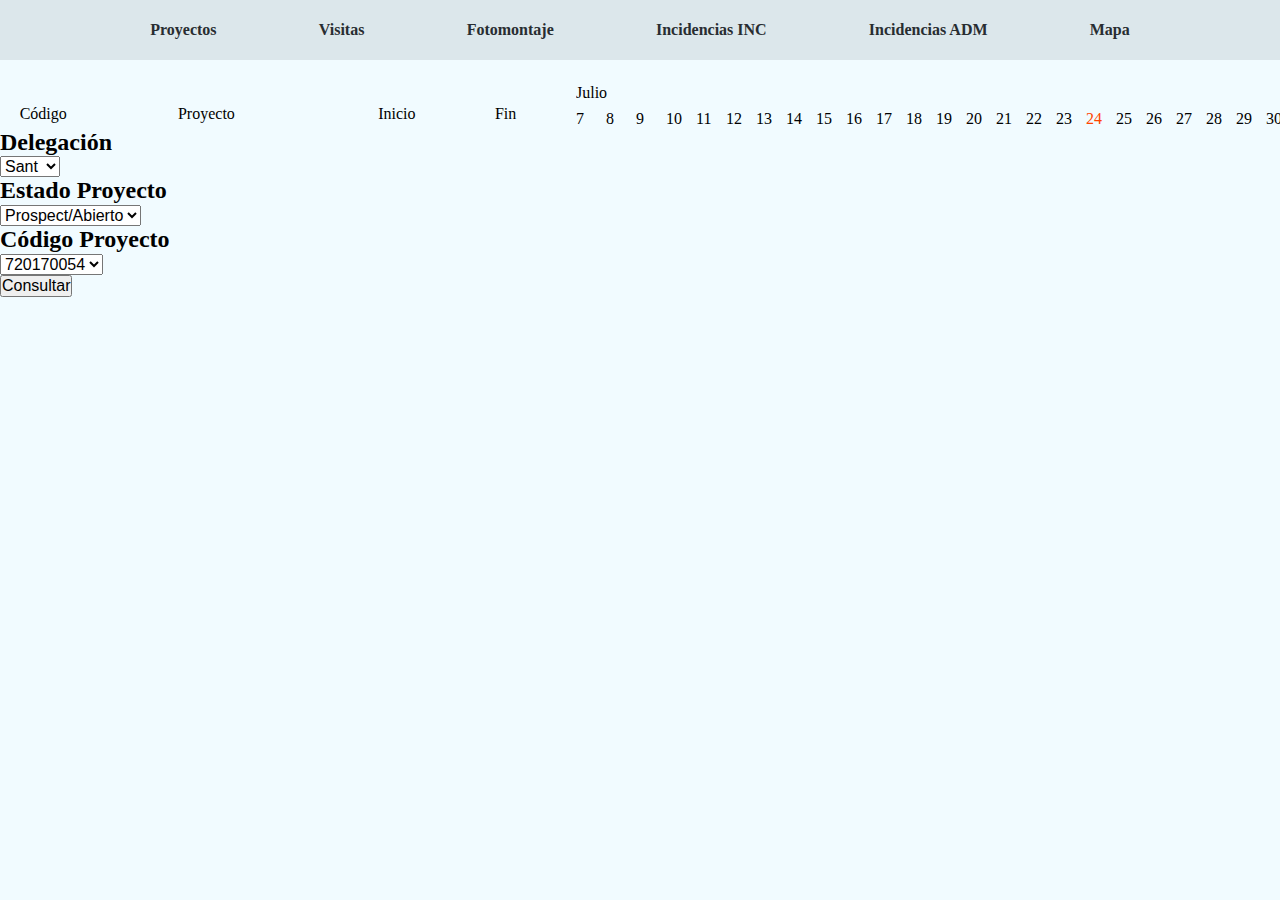
<file: public/index.html>
<!DOCTYPE html>
<html>
  <head>
    <title>Proyectos | IMM</title>
    <meta charset="utf-8">
    <meta name="description">
    <meta name="viewport" content="width=device-width, initial-scale=1, maximum-scale=1">
    <meta http-equiv="X-UA-Compatible" content="IE=edge">
    <link rel="stylesheet" href="css/normalize.css">
    <link rel="stylesheet" href="css/styles.css">
  </head>
  <body>
    <div class="darkMenu" id="darkMenu"></div>
    <header class="header">
      <div class="top-bar">
        <div class="icon-menu" id="icon-menu">
          <div class="icon-menu__bar"></div>
        </div>
      </div>
      <nav class="main-nav" id="main-nav">
        <ul class="main-menu" id="main-menu"><a class="main-menu__link" href="index.html">
            <li class="main-menu__item">proyectos</li></a><a class="main-menu__link" href="visitas.html">
            <li class="main-menu__item">visitas</li></a><a class="main-menu__link" href="fotomontaje.html">
            <li class="main-menu__item">fotomontaje</li></a><a class="main-menu__link" href="incidenciasINC.html">
            <li class="main-menu__item">incidencias INC</li></a><a class="main-menu__link" href="incidenciasADM.html">
            <li class="main-menu__item">incidencias ADM</li></a><a class="main-menu__link" href="mapa.html">
            <li class="main-menu__item">mapa</li></a>
        </ul>
      </nav>
    </header>
    <main class="main">
      <div class="project-select" id="project-select">
        <h1 class="project-select__item" id="projects">Planificación</h1>
        <h1 class="project-select__item" id="projects-filter">Proyectos</h1>
      </div>
      <!--Bloque principal de proyectos-->
      <!--h1.title Planificación De Proyectos-->
      <!--Contenedor de los datos recibidos-->
      <div class="data" id="data">
        <div class="data-container">
          <div class="project" id="project">
            <div class="project__item project__header">
              <div class="project__data">Código</div>
              <div class="project__data">Proyecto</div>
              <div class="project__data">Inicio</div>
              <div class="project__data">Fin</div>
            </div>
          </div>
          <div class="graphic-container">
            <div class="graphic-container__months" id="months"></div>
            <div class="graphic-container__graphic"></div>
            <div class="days" id="days"></div>
            <div class="cells" id="cells"></div>
          </div>
        </div>
      </div>
      <!--Contenedor de los datos recibidos para movil-->
      <div class="data-filter" id="dataFilter">
        <div class="data-filter__item" id="delegation">
          <h2 class="data-filter__title">Delegación</h2>
          <select id="delegationSelect" name="delegationSelect">
            <option value="sant">Sant</option>
            <option value="sego">Sego</option>
            <option value="niss">Niss</option>
          </select>
        </div>
        <div class="data-filter__item" id="state">
          <h2 class="data-filter__title">Estado Proyecto</h2>
          <select id="stateSelect" name="stateSelect">
            <option value="prospect">Prospect/Abierto</option>
            <option value="visita">Visita Técnica</option>
            <option value="desarrollo">Desarrollo PTC</option>
          </select>
        </div>
        <div class="data-filter__item" id="projectCode">
          <h2 class="data-filter__title">Código Proyecto</h2>
          <select id="codeSelect" name="codeSelect">
            <option value="720170054">720170054</option>
            <option value="720170094">720170094</option>
            <option value="720170105">720170105</option>
          </select>
        </div>
        <div class="data-filter__button">
          <button id="dataFilterButton">Consultar</button>
        </div>
        <!--.results
        .results__item
            .results__title Proyecto de prueba
            .results__title Id Delegación
            .results__title Estado Proyecto
            .results__title Codigo Proyecto
            .results__title Proyecto
            .results__title Fecha Inicial
            .results__title Fecha Aprobación
            .results__title Fecha Prevista Montaje
            .results__title Semana
            .results__title Fecha Montaje
            .results__title Razón Social
            .results__title Domicilio
            .results__title Municipio
            .results__title Provincia
            .results__title C.P.
            .results__title Base Imponible
            .results__title Facturado
            .results__title IMG Visita
            .results__title IMG Foto Montajes
            .results__title IMG Montajes
            .results__title IMG Incidencias
        -->
      </div>
    </main>
    <footer class="footer"></footer>
    <script src="js/viewport-dist.js"></script>
    <script src="js/menu-dist.js"></script>
    <script src="js/tabs-dist.js"></script>
    <script src="js/planificacion-dist.js"></script>
    <script src="js/project-dist.js"></script>
  </body>
</html>
</file>
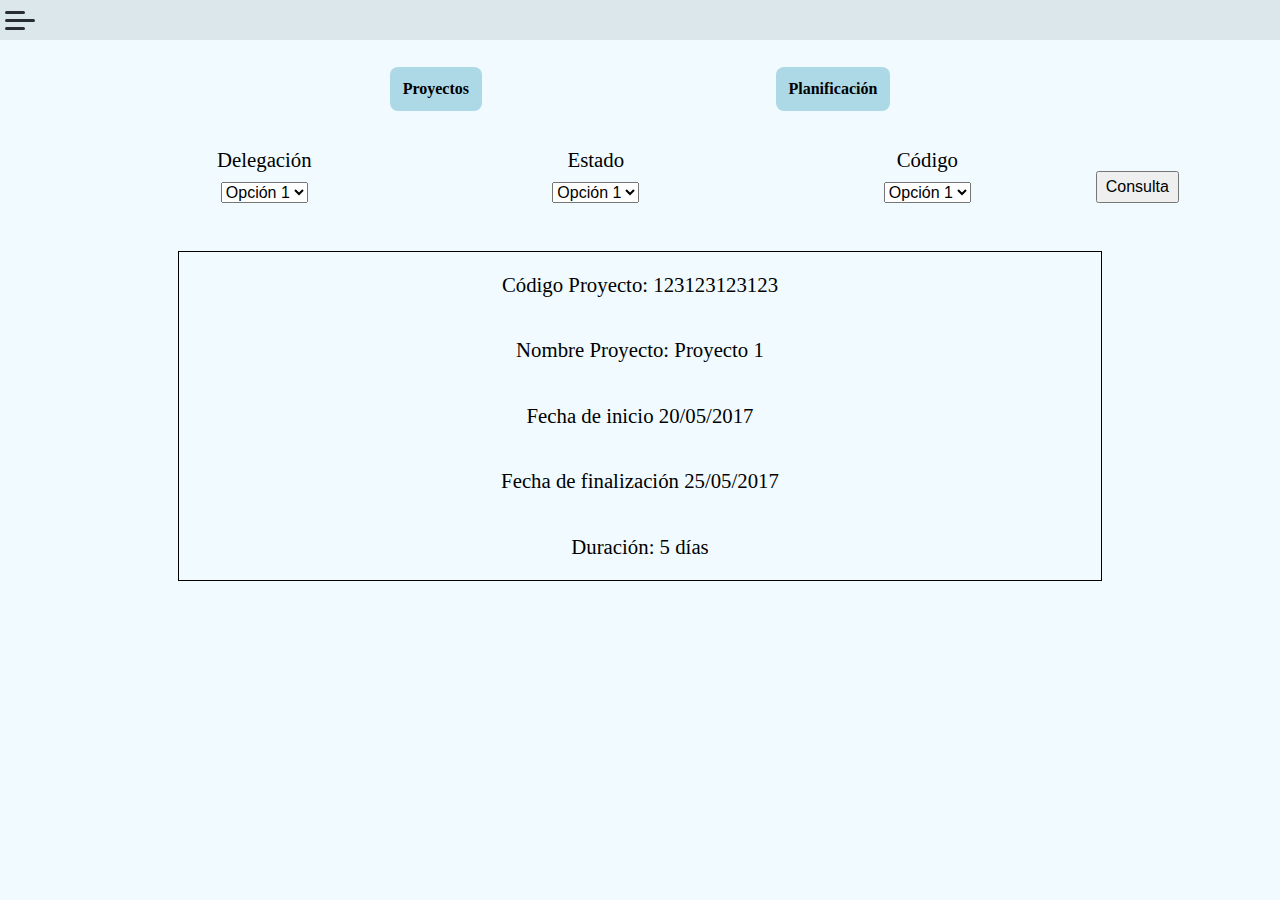
<file: mov/public/proyectos.html>
<!DOCTYPE html>
<html>
  <head>
    <title>Proyectos | IMM</title>
    <meta charset="utf-8">
    <meta name="description">
    <meta name="viewport" content="width=device-width, initial-scale=1, maximum-scale=1">
    <meta http-equiv="X-UA-Compatible" content="IE=edge">
    <link rel="stylesheet" href="css/normalize.css">
    <link rel="stylesheet" href="css/styles.css">
  </head>
  <body>
    <div class="darkMenu" id="darkMenu"></div>
    <header class="header">
      <div class="top-bar">
        <div class="icon-menu" id="icon-menu">
          <div class="icon-menu__bar"></div>
        </div>
      </div>
      <nav class="main-nav" id="main-nav">
        <ul class="main-menu" id="main-menu"><a class="main-menu__link" href="proyectos.html">
            <li class="main-menu__item">proyectos</li></a><a class="main-menu__link" href="visitas.html">
            <li class="main-menu__item">visitas</li></a><a class="main-menu__link" href="fotomontaje.html">
            <li class="main-menu__item">fotomontaje</li></a><a class="main-menu__link" href="incidenciasINC.html">
            <li class="main-menu__item">incidencias INC</li></a><a class="main-menu__link" href="incidenciasADM.html">
            <li class="main-menu__item">incidencias ADM</li></a><a class="main-menu__link" href="mapa.html">
            <li class="main-menu__item">mapa</li></a>
        </ul>
      </nav>
    </header>
    <main class="main">
      <div class="project-select" id="project-select">
        <h1 class="project-select__item" id="projects-filter">Proyectos</h1>
        <h1 class="project-select__item" id="projects">Planificación</h1>
      </div>
      <!--Contenedor general-->
      <div class="data" id="data">
        <div class="dataAccordion" id="data-accordion"></div>
        <div class="dataFilter" id="data-filter">
          <form class="form" action="#" method="get">
            <div class="form__field">
              <label class="form__label" for="filter-delegacion">Delegación</label>
              <select class="form__select" id="filter-delegacion" name="filter-delegacion">
                <option value="opción-1">Opción 1</option>
                <option value="opción-2">Opción 2</option>
                <option value="opción-3">Opción 3</option>
                <option value="opción-4">Opción 4</option>
                <option value="opción-5">Opción 5</option>
              </select>
            </div>
            <div class="form__field">
              <label class="form__label" for="filter-estado">Estado</label>
              <select class="form__select" id="filter-estado" name="filter-estado">
                <option value="opción-1">Opción 1</option>
                <option value="opción-2">Opción 2</option>
                <option value="opción-3">Opción 3</option>
                <option value="opción-4">Opción 4</option>
                <option value="opción-5">Opción 5</option>
              </select>
            </div>
            <div class="form__field">
              <label class="form__label" for="filter-codigo">Código</label>
              <select class="form__select" id="filter-codigo" name="filter-codigo">
                <option value="opción-1">Opción 1</option>
                <option value="opción-2">Opción 2</option>
                <option value="opción-3">Opción 3</option>
                <option value="opción-4">Opción 4</option>
                <option value="opción-5">Opción 5</option>
              </select>
            </div>
            <input class="form__submit" type="submit" value="Consulta">
          </form>
          <div class="result">
            <div class="result__data">Código Proyecto: 123123123123</div>
            <div class="result__data">Nombre Proyecto: Proyecto 1</div>
            <div class="result__data">Fecha de inicio 20/05/2017</div>
            <div class="result__data">Fecha de finalización 25/05/2017</div>
            <div class="result__data">Duración: 5 días</div>
          </div>
        </div>
      </div>
    </main>
    <footer class="footer"></footer>
    <script src="js/data-dist.js"></script>
    <script src="js/menu-dist.js"></script>
    <script src="js/tabs-dist.js"></script>
  </body>
</html>
</file>
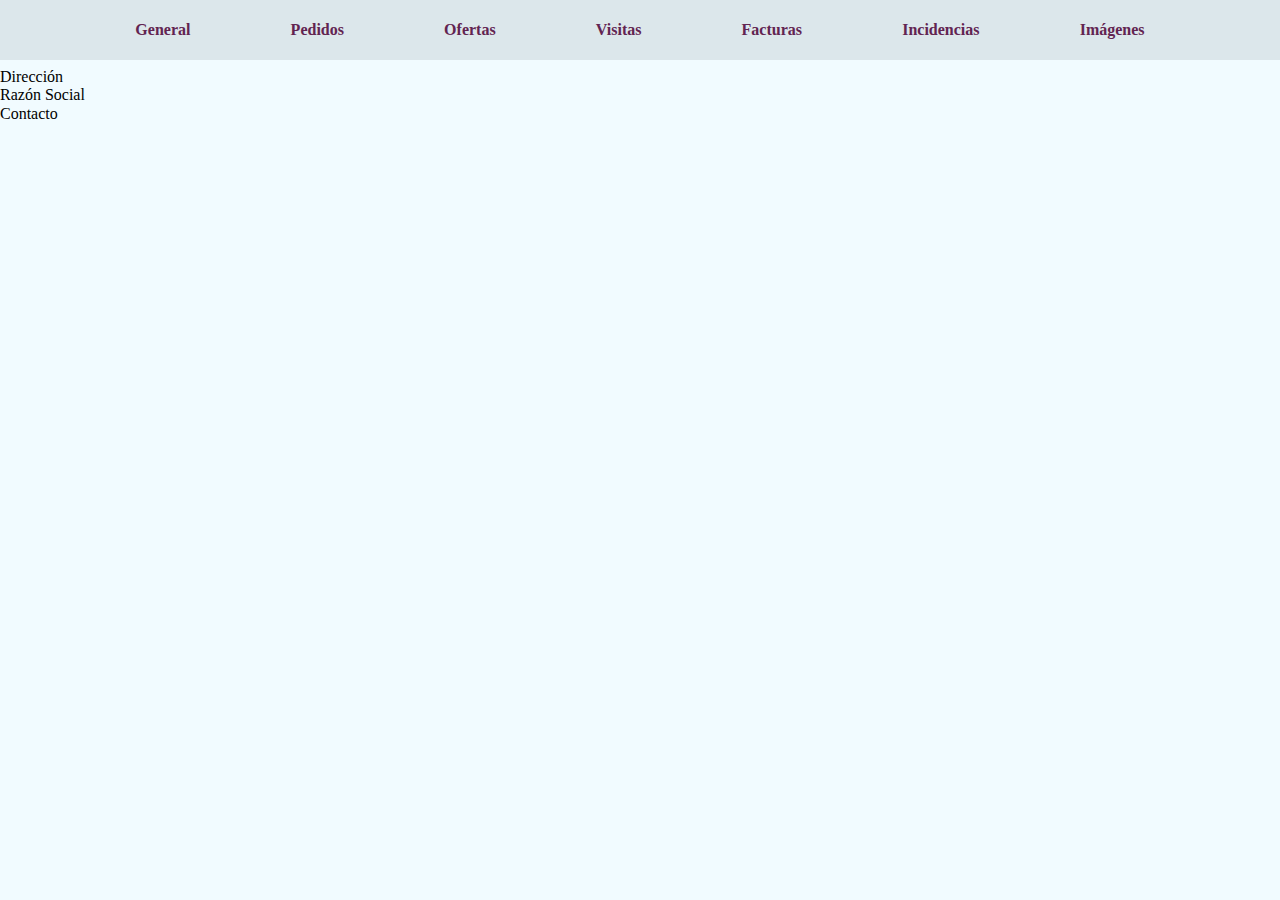
<file: pc/public/proyecto.html>
<!DOCTYPE html>
<html>
  <head>
    <title>Proyectos | IMM</title>
    <meta charset="utf-8">
    <meta name="description">
    <meta name="viewport" content="width=device-width, initial-scale=1, maximum-scale=1">
    <meta http-equiv="X-UA-Compatible" content="IE=edge">
    <link rel="stylesheet" href="css/normalize.css">
    <link rel="stylesheet" href="css/styles.css">
  </head>
  <body>
    <ul class="project-menu" id="project-menu"><a class="project-menu__link" href="general.html">
        <li class="project-menu__item">general</li></a><a class="project-menu__link" href="pedidos.html">
        <li class="project-menu__item">pedidos</li></a><a class="project-menu__link" href="ofertas.html">
        <li class="project-menu__item">ofertas</li></a><a class="project-menu__link" href="visitas.html">
        <li class="project-menu__item">visitas</li></a><a class="project-menu__link" href="facturas.html">
        <li class="project-menu__item">facturas</li></a><a class="project-menu__link" href="incidencias.html">
        <li class="project-menu__item">incidencias</li></a><a class="project-menu__link" href="imagenes.html">
        <li class="project-menu__item">imágenes</li></a>
    </ul>
    <main class="main">
      <div class="info">
        <div class="info__header">
          <p>Dirección</p>
          <p>Razón Social</p>
          <p>Contacto</p>
        </div>
      </div>
    </main>
    <footer class="footer"></footer>
    <script src="js/menus-dist.js"></script>
  </body>
</html>
</file>
<file: public/css/styles.css>
@charset "UTF-8";
/*Colores*/
/*Fuentes*/
@import url("https://fonts.googleapis.com/css?family=Roboto+Slab:300,400");
@import url("https://fonts.googleapis.com/css?family=Montserrat:400,600");
/*Anchos*/
body {
  margin: 0;
  /*background: url('../img/bg.jpg');*/
  background: #f1fbff;
  overflow: hidden; }

h1 {
  font-size: 1.5em;
  text-align: center; }

a {
  color: #282D31;
  text-decoration: none;
  cursor: pointer;
  font-weight: bold; }
  a:hover {
    text-decoration: underline; }

.top-bar {
  height: 40px;
  background: #dce7eb; }
  @media (min-width: 1025px) {
    .top-bar {
      display: none; } }

.icon-menu {
  width: 40px;
  height: 40px;
  display: -webkit-box;
  display: -ms-flexbox;
  display: flex;
  -webkit-box-pack: center;
  -ms-flex-pack: center;
  justify-content: center;
  -webkit-box-align: center;
  -ms-flex-align: center;
  align-items: center;
  cursor: pointer; }
  .icon-menu__bar {
    position: relative;
    width: 30px;
    height: 3px;
    border-radius: 1.5px;
    background: #282D31; }
    .icon-menu__bar:after, .icon-menu__bar:before {
      content: '';
      position: absolute;
      width: 20px;
      height: 3px;
      border-radius: 1.5px;
      left: 0;
      background: #282D31; }
    .icon-menu__bar:after {
      top: .5em; }
    .icon-menu__bar:before {
      top: -.5em; }
    @media (min-width: 1025px) {
      .icon-menu__bar {
        display: none; } }

.main-menu {
  position: absolute;
  list-style: none;
  background: #dce7eb;
  margin: 0;
  padding: .5em 3em;
  left: -100%;
  -webkit-transition: left .2s;
  -o-transition: left .2s;
  transition: left .2s;
  text-transform: capitalize;
  z-index: 200; }
  .main-menu__item {
    padding: .8em 0; }
  .main-menu--show {
    left: 0; }
  @media (min-width: 1025px) {
    .main-menu {
      position: relative;
      display: -webkit-box;
      display: -ms-flexbox;
      display: flex;
      -webkit-box-pack: space-evenly;
      -ms-flex-pack: space-evenly;
      justify-content: space-evenly;
      left: 0;
      margin-bottom: .5em; } }

.darkMenu {
  position: absolute;
  top: 0;
  right: -100%;
  width: 100vw;
  height: 100vh;
  background: rgba(0, 0, 0, 0.4);
  -webkit-transition: right .2s;
  -o-transition: right .2s;
  transition: right .2s;
  z-index: 100; }
  .darkMenu--hide {
    right: 0; }

.project-select {
  width: 85%;
  margin: 1em auto;
  display: -webkit-box;
  display: -ms-flexbox;
  display: flex;
  -webkit-box-pack: space-evenly;
  -ms-flex-pack: space-evenly;
  justify-content: space-evenly; }
  .project-select__item {
    cursor: pointer;
    border-radius: .5em;
    padding: .8em;
    background: lightblue;
    font-size: 1em; }
  @media (min-width: 1025px) {
    .project-select {
      display: none; } }

* {
  -webkit-box-sizing: border-box;
  box-sizing: border-box;
  margin: 0;
  padding: 0; }

/*Div general que contiene los proyectos y el gráfico*/
.data-container {
  display: -webkit-box;
  display: -ms-flexbox;
  display: flex; }

/*Div con el nombre y la información del proyecto*/
.project {
  width: 45%;
  /*Cada uno de los proyectos y la cabecera de los proyectos*/ }
  .project__item {
    display: grid;
    grid-template-columns: 10% 50% 20% 20%;
    justify-items: center;
    padding: .3em 1em;
    /*Cabecera de los proyectos. Código | Proyecto |...*/ }
    .project__item:first-child {
      /*Margen para salvar la distancia de la cabecera de los meses*/
      margin-top: 2em; }

/*Contenedor general del div de los gráficos*/
.graphic-container {
  width: 55%;
  overflow-x: auto;
  overflow-y: hidden;
  /*Cabecera con el nombre de los meses*/
  /*Div que contiene los días y los gráficos*/ }
  .graphic-container__months {
    display: -webkit-box;
    display: -ms-flexbox;
    display: flex;
    margin-top: 1em;
    margin-bottom: .5em; }
  .graphic-container__graphic {
    width: 300%; }

.days, .cells {
  display: grid;
  grid-template-columns: repeat(299, 30px); }

.cell {
  width: 30px;
  height: 20px;
  background: orange; }
  .cell:last-child {
    border-top-right-radius: 10px;
    border-bottom-right-radius: 10px;
    width: 15px; }

.today {
  color: orangered;
  position: relative; }
  .today:after {
    content: '';
    position: absolute;
    top: 1.2em;
    left: 2px;
    width: 2px;
    height: 200px;
    background: blue; }
</file>
<file: mov/public/css/styles.css>
/*Colores*/
/*Fuentes*/
@import url("https://fonts.googleapis.com/css?family=Roboto+Slab:300,400");
@import url("https://fonts.googleapis.com/css?family=Montserrat:400,600");
body {
  margin: 0;
  /*background: url('../img/bg.jpg');*/
  background: #f1fbff;
  overflow-x: hidden; }

h1 {
  font-size: 1.5em;
  text-align: center; }

a {
  text-decoration: none;
  cursor: pointer;
  font-weight: bold; }
  a:hover {
    text-decoration: underline; }

.top-bar {
  height: 40px;
  background: #dce7eb; }

.icon-menu {
  width: 40px;
  height: 40px;
  display: -webkit-box;
  display: -ms-flexbox;
  display: flex;
  -webkit-box-pack: center;
  -ms-flex-pack: center;
  justify-content: center;
  -webkit-box-align: center;
  -ms-flex-align: center;
  align-items: center;
  cursor: pointer; }
  .icon-menu__bar {
    position: relative;
    width: 30px;
    height: 3px;
    border-radius: 1.5px;
    background: #282D31; }
    .icon-menu__bar:after, .icon-menu__bar:before {
      content: '';
      position: absolute;
      width: 20px;
      height: 3px;
      border-radius: 1.5px;
      left: 0;
      background: #282D31; }
    .icon-menu__bar:after {
      top: .5em; }
    .icon-menu__bar:before {
      top: -.5em; }

.main-menu {
  position: absolute;
  list-style: none;
  background: #dce7eb;
  margin: 0;
  padding: .5em 3em;
  left: -100%;
  -webkit-transition: left .2s;
  -o-transition: left .2s;
  transition: left .2s;
  text-transform: capitalize;
  z-index: 200; }
  .main-menu__item {
    padding: .8em 0; }
  .main-menu--show {
    left: 0; }

.darkMenu {
  position: absolute;
  top: 0;
  right: -100%;
  width: 100vw;
  height: 100vh;
  background: rgba(0, 0, 0, 0.4);
  -webkit-transition: right .2s;
  -o-transition: right .2s;
  transition: right .2s;
  z-index: 100; }
  .darkMenu--hide {
    right: 0; }

.project-select {
  width: 85%;
  margin: 1em auto;
  display: -webkit-box;
  display: -ms-flexbox;
  display: flex;
  -webkit-box-pack: space-evenly;
  -ms-flex-pack: space-evenly;
  justify-content: space-evenly; }
  .project-select__item {
    cursor: pointer;
    border-radius: .5em;
    padding: .8em;
    background: lightblue;
    font-size: 1em; }

* {
  -webkit-box-sizing: border-box;
  box-sizing: border-box;
  margin: 0;
  padding: 0; }

.dataAccordion {
  display: none;
  width: 80%;
  margin-right: auto;
  margin-left: auto;
  height: 100px; }
  .dataAccordion__item {
    position: relative;
    background: #FC9D9A;
    display: -webkit-box;
    display: -ms-flexbox;
    display: flex;
    -webkit-box-orient: vertical;
    -webkit-box-direction: normal;
    -ms-flex-direction: column;
    flex-direction: column;
    -webkit-box-align: center;
    -ms-flex-align: center;
    align-items: center;
    margin-bottom: 1em; }
  .dataAccordion__title {
    cursor: pointer;
    width: 100%;
    text-align: center; }
  .dataAccordion__h2 {
    margin-top: 0;
    padding: .5em; }
  .dataAccordion__info {
    text-align: center;
    padding-bottom: 1em;
    display: none; }
  .dataAccordion__data {
    font-size: 1.2em;
    line-height: 2; }

.dataFilter {
  display: block;
  width: 85%;
  margin-left: auto;
  margin-right: auto;
  height: 100px; }

.form {
  text-align: center;
  display: -webkit-box;
  display: -ms-flexbox;
  display: flex;
  -ms-flex-wrap: wrap;
  flex-wrap: wrap;
  -webkit-box-pack: space-evenly;
  -ms-flex-pack: space-evenly;
  justify-content: space-evenly;
  -webkit-box-align: center;
  -ms-flex-align: center;
  align-items: center; }
  .form__label {
    display: block;
    font-size: 1.3em;
    margin: .5em 0; }
  .form__field {
    width: 30%; }
  .form__submit {
    padding: .3em .5em;
    margin-top: 2em;
    -ms-flex-item-align: end;
    align-self: flex-end;
    display: block; }

.result {
  width: 85%;
  margin-left: auto;
  margin-right: auto;
  margin-top: 3em;
  border: 1px solid black; }
  .result__data {
    font-size: 1.3em;
    text-align: center;
    padding: 1em 0; }
</file>
<file: pc/public/css/styles.css>
@charset "UTF-8";
/*Colores*/
/*Fuentes*/
@import url("https://fonts.googleapis.com/css?family=Roboto+Slab:300,400");
@import url("https://fonts.googleapis.com/css?family=Montserrat:400,600");
body {
  margin: 0;
  /*background: url('../img/bg.jpg');*/
  background: #f1fbff;
  overflow: hidden; }

h1 {
  font-size: 1.5em;
  text-align: center; }

a {
  color: #282D31;
  text-decoration: none;
  cursor: pointer;
  font-weight: bold; }
  a:hover {
    text-decoration: underline;
    -webkit-text-decoration-color: #622451;
    text-decoration-color: #622451; }

.top-bar {
  height: 40px;
  background: #dce7eb; }
  @media (min-width: 1025px) {
    .top-bar {
      display: none; } }

.icon-menu {
  width: 40px;
  height: 40px;
  display: -webkit-box;
  display: -ms-flexbox;
  display: flex;
  -webkit-box-pack: center;
  -ms-flex-pack: center;
  justify-content: center;
  -webkit-box-align: center;
  -ms-flex-align: center;
  align-items: center;
  cursor: pointer; }
  .icon-menu__bar {
    position: relative;
    width: 30px;
    height: 3px;
    border-radius: 1.5px;
    background: #282D31; }
    .icon-menu__bar:after, .icon-menu__bar:before {
      content: '';
      position: absolute;
      width: 20px;
      height: 3px;
      border-radius: 1.5px;
      left: 0;
      background: #282D31; }
    .icon-menu__bar:after {
      top: .5em; }
    .icon-menu__bar:before {
      top: -.5em; }
    @media (min-width: 1025px) {
      .icon-menu__bar {
        display: none; } }

.main-menu,
.project-menu {
  position: absolute;
  list-style: none;
  background: #dce7eb;
  margin: 0;
  padding: .5em 3em;
  left: -100%;
  -webkit-transition: left .2s;
  -o-transition: left .2s;
  transition: left .2s;
  text-transform: capitalize;
  z-index: 200; }
  .main-menu__item,
  .project-menu__item {
    padding: .8em;
    color: #622451;
    border-radius: 10px; }
    .main-menu__item--active, .main-menu__item:hover,
    .project-menu__item--active,
    .project-menu__item:hover {
      background: #622451;
      color: white; }
  .main-menu--show,
  .project-menu--show {
    left: 0; }
  @media (min-width: 1025px) {
    .main-menu,
    .project-menu {
      position: relative;
      display: -webkit-box;
      display: -ms-flexbox;
      display: flex;
      -webkit-box-pack: space-evenly;
      -ms-flex-pack: space-evenly;
      justify-content: space-evenly;
      left: 0;
      margin-bottom: .5em; } }

.darkMenu {
  position: absolute;
  top: 0;
  right: -100%;
  width: 100vw;
  height: 100vh;
  background: rgba(0, 0, 0, 0.4);
  -webkit-transition: right .2s;
  -o-transition: right .2s;
  transition: right .2s;
  z-index: 100; }
  .darkMenu--hide {
    right: 0; }

.project-select {
  width: 85%;
  margin: 1em auto;
  display: -webkit-box;
  display: -ms-flexbox;
  display: flex;
  -webkit-box-pack: space-evenly;
  -ms-flex-pack: space-evenly;
  justify-content: space-evenly; }
  .project-select__item {
    cursor: pointer;
    border-radius: .5em;
    padding: .8em;
    background: lightblue;
    font-size: 1em; }
  @media (min-width: 1025px) {
    .project-select {
      display: none; } }

* {
  -webkit-box-sizing: border-box;
  box-sizing: border-box;
  margin: 0;
  padding: 0; }

/*Div general que contiene los proyectos y el gráfico*/
.data-container {
  display: -webkit-box;
  display: -ms-flexbox;
  display: flex; }

/*Div con el nombre y la información del proyecto*/
.project {
  width: 45%;
  /*Cada uno de los proyectos y la cabecera de los proyectos*/ }
  .project__item {
    display: grid;
    grid-template-columns: 10% 50% 20% 20%;
    justify-items: center;
    padding: .3em 1em;
    cursor: pointer;
    /*Cabecera de los proyectos. Código | Proyecto |...*/ }
    .project__item:first-child {
      /*Margen para salvar la distancia de la cabecera de los meses*/
      margin-top: 2em; }

/*Contenedor general del div de los gráficos*/
.graphic-container {
  width: 55%;
  overflow-x: auto;
  overflow-y: hidden;
  /*Cabecera con el nombre de los meses*/
  /*Div que contiene los días y los gráficos*/ }
  .graphic-container__months {
    display: -webkit-box;
    display: -ms-flexbox;
    display: flex;
    margin-top: 1em;
    margin-bottom: .5em; }
  .graphic-container__graphic {
    width: 300%; }

.days {
  display: grid;
  grid-template-columns: repeat(400, 30px); }

.cells__item {
  display: grid;
  grid-template-columns: repeat(299, 30px);
  margin: 8px 0;
  padding: 0; }

.cell {
  width: 30px;
  height: 20px;
  background: #622451; }
  .cell:last-child {
    border-top-right-radius: 10px;
    border-bottom-right-radius: 10px;
    width: 15px; }

.today {
  color: orangered;
  position: relative; }
  .today:after {
    content: '';
    position: absolute;
    top: 1.2em;
    left: 7px;
    width: 2px;
    height: 100vh;
    background: blue; }

/*Contenedor inferior de los datos*/
.dataFilter {
  overflow: auto; }
  .dataFilter__filter .form {
    display: -webkit-box;
    display: -ms-flexbox;
    display: flex;
    -ms-flex-pack: distribute;
    justify-content: space-around;
    width: 30%; }

.results__header, .results__data {
  margin-top: 1em;
  display: grid;
  grid-template-columns: 1fr 2fr 1fr 3fr repeat(5, 1fr) 3fr 2fr 2fr 2fr repeat(7, 1fr);
  text-align: center; }

.results__data {
  margin-top: 0; }

.results__item {
  font-size: .8em;
  border: 1px solid black;
  display: -webkit-box;
  display: -ms-flexbox;
  display: flex;
  -webkit-box-align: center;
  -ms-flex-align: center;
  align-items: center;
  -webkit-box-pack: center;
  -ms-flex-pack: center;
  justify-content: center; }
</file>
